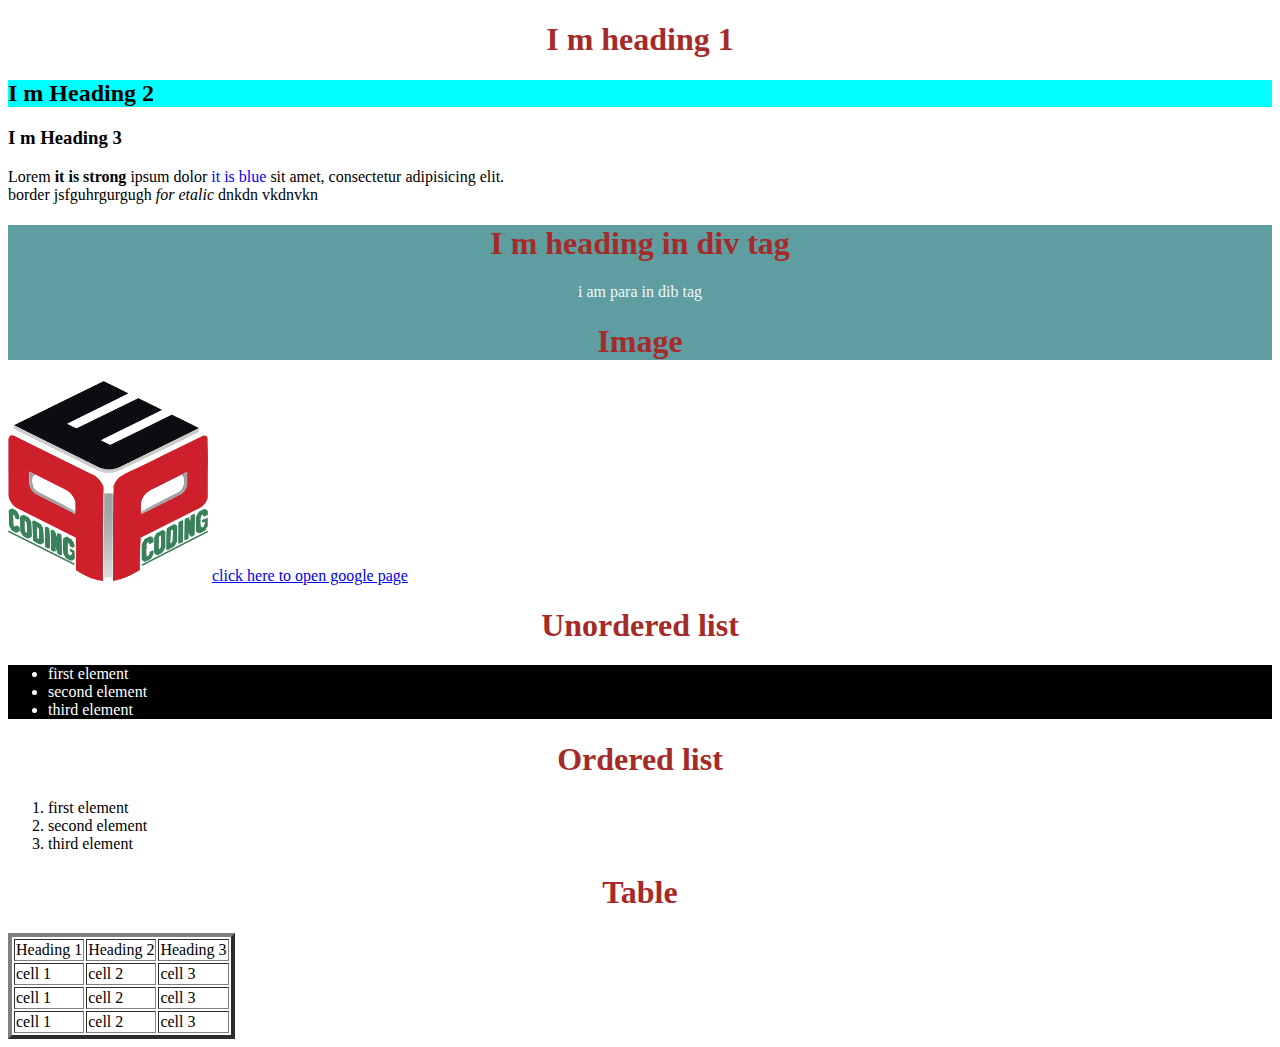
<file: index.html>
<!DOCTYPE html>
<html lang="en">
<head>
    <meta charset="UTF-8">
    <meta http-equiv="X-UA-Compatible" content="IE=edge">
    <meta name="viewport" content="width=, initial-scale=1.0">
    <title>Document</title>

    <style>
           h1{
            color: brown;
            text-align: center;
        }
        img{
            width: 200px;
            height: 200px;
        }
        ul{
            color:white;
            background-color: black;
        }
        h2{
            background-color: aqua;
        }
        div{
            background-color: cadetblue;
            color: aliceblue;
            text-align: center;
        }

    </style>



</head>
<body>
    <!--HEADING-->
    <h1>I m heading 1</h1>
    <h2>I m Heading 2</h2>
    <h3>I m Heading 3</h3>

    <!-- Paragraph -->
    <!-- border , strong , em, span -->
    <p>Lorem  <strong>   it is strong  </strong>ipsum dolor <span style="color: blue;">  it is blue  </span> sit amet, consectetur adipisicing elit.<br> border  jsfguhrgurgugh <em>  for etalic   </em>dnkdn vkdnvkn</p>

    <div>
        <h1>I m heading in div tag</h1>
        <p>i am para in dib tag</p>
        
        <!-- image -->
        <h1>Image</h1>
    </div>
    <img src="./logo2.png" alt="pepcoding logo was here">

    <!-- Anchor tag -->

    <a href="https://www.google.co.in/"target="_blank">click here to open google page</a>

    <!-- unordered list -->
    <h1>Unordered list</h1>
    <ul>
        <li>first element</li>
        <li>second element</li>
        <li>third element</li>
    </ul>

<!-- ordered list -->
    <h1>Ordered list</h1>
<ol>
    <li>first element</li>
    <li>second element</li>
    <li>third element</li>
</ol>
 
<!-- Tbale -->
<h1>Table</h1>

<table border="4">
    <thead>
        <td>Heading 1</td>
        <td>Heading 2</td>
        <td>Heading 3</td>
    </thead>

    <tbody>
        <tr>
            <td>cell 1</td>
            <td>cell 2</td>
            <td>cell 3</td>
        </tr>
        <tr>
            <td>cell 1</td>
            <td>cell 2</td>
            <td>cell 3</td>
        </tr>
        <tr>
            <td>cell 1</td>
            <td>cell 2</td>
            <td>cell 3</td>
        </tr>
    </tbody>
</table>









    

</body>
</html>
</file>
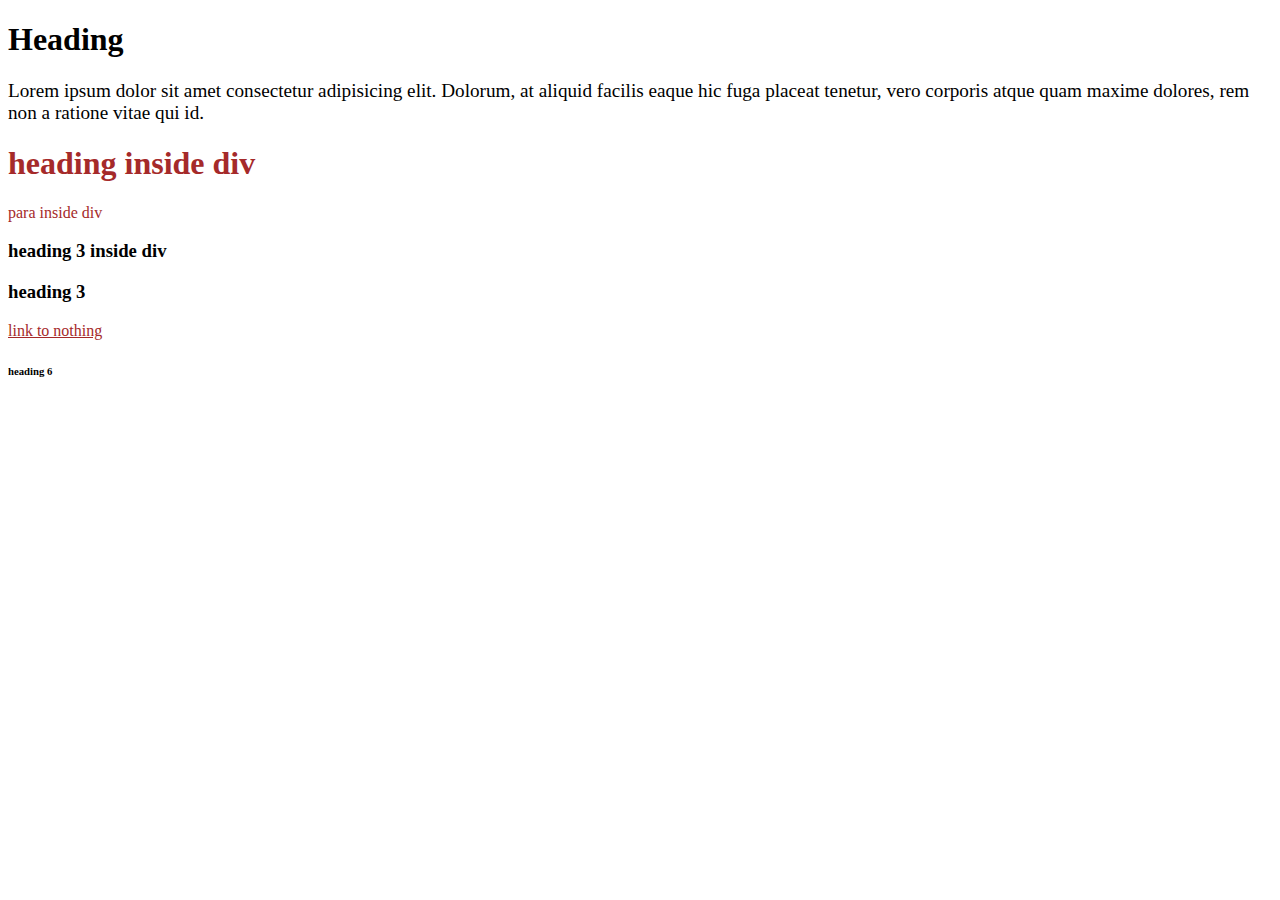
<file: selector.html>
<!DOCTYPE html>
<html lang="en">
<head>
    <meta charset="UTF-8">
    <meta http-equiv="X-UA-Compatible" content="IE=edge">
    <meta name="viewport" content="width=device-width, initial-scale=1.0">
    <title>Document</title>

    <style>

                /* *{
            color: brown;
        } */

        /* div{
            color:brown;
        } */

        /* class selector */
        .container{
            color: brown;
        }

        /* id selector */
        #one{
            font-size: larger;
        }


    </style>



</head>
<body>
    <h1>Heading </h1>
    <p id="one">Lorem ipsum dolor sit amet consectetur adipisicing elit. Dolorum, at aliquid facilis eaque hic fuga placeat tenetur, vero corporis atque quam maxime dolores, rem non a ratione vitae qui id.</p>
    <div class="container">
        <h1>heading inside div</h1>
        <p>para inside div</p>
    </div>

    <div>
        <h3>heading 3 inside div</h3>
    </div
    >
    <h3>heading 3</h3>
    <a class="container" href="">link to nothing</a>
    <h6>heading 6</h6>
    
</body>
</html>
</file>
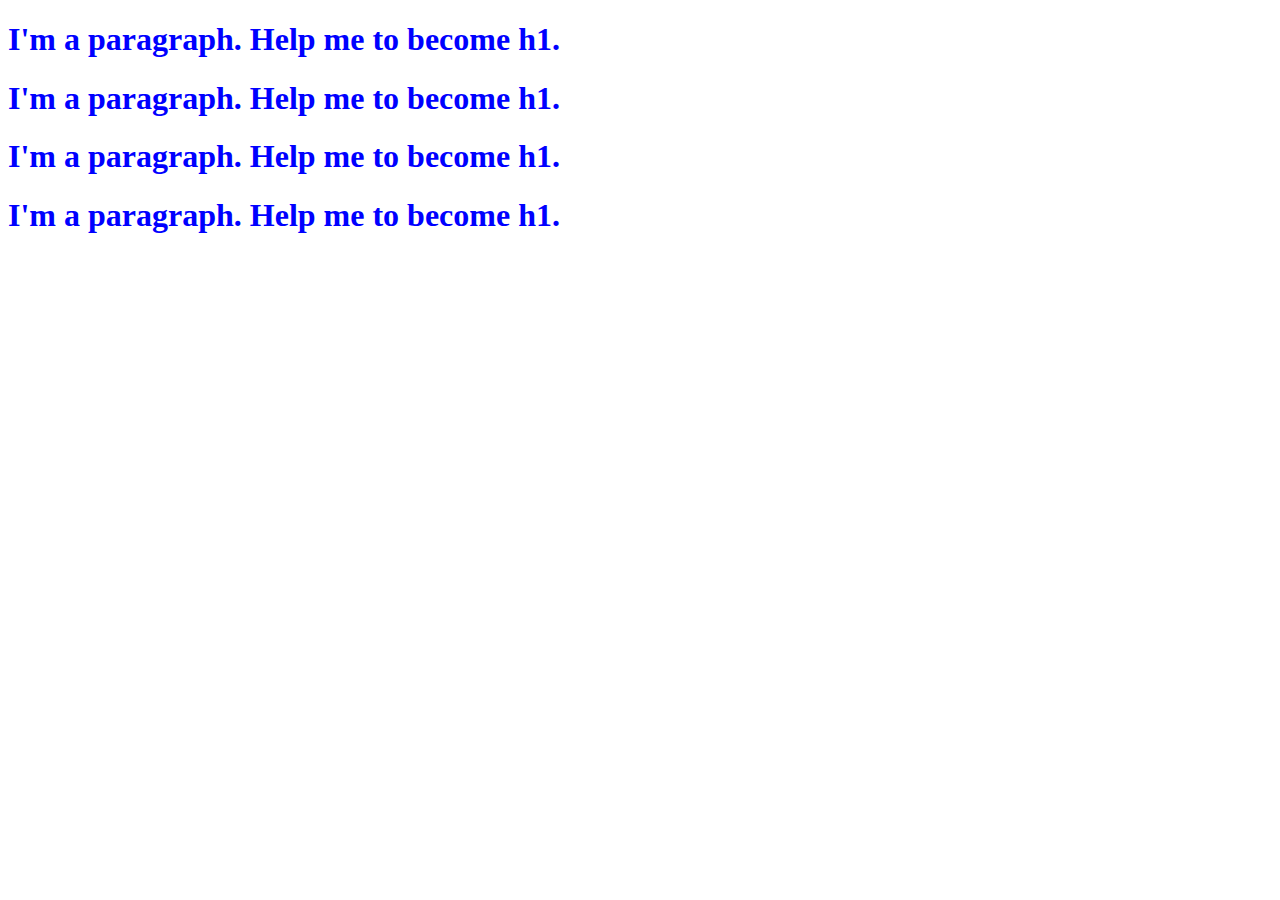
<file: css_selector_questions/q1.html>
<!DOCTYPE html>
<html lang="en">

<head>
    <meta charset="UTF-8">
    <meta name="viewport" content="width=device-width, initial-scale=1.0">
    <title>Document</title>

    <style>
        /* css selector */
        /* element selector */
        h1{
            color: blue;
        }
    </style>
</head>

<body>
    <!-- add css styles to all h1 tags making it blue   -->
    <h1>I'm a paragraph. Help me to become h1.</h1>
    <h1>I'm a paragraph. Help me to become h1.</h1>
    <h1>I'm a paragraph. Help me to become h1.</h1>
    <h1>I'm a paragraph. Help me to become h1.</h1>
</body>

</html>
</file>
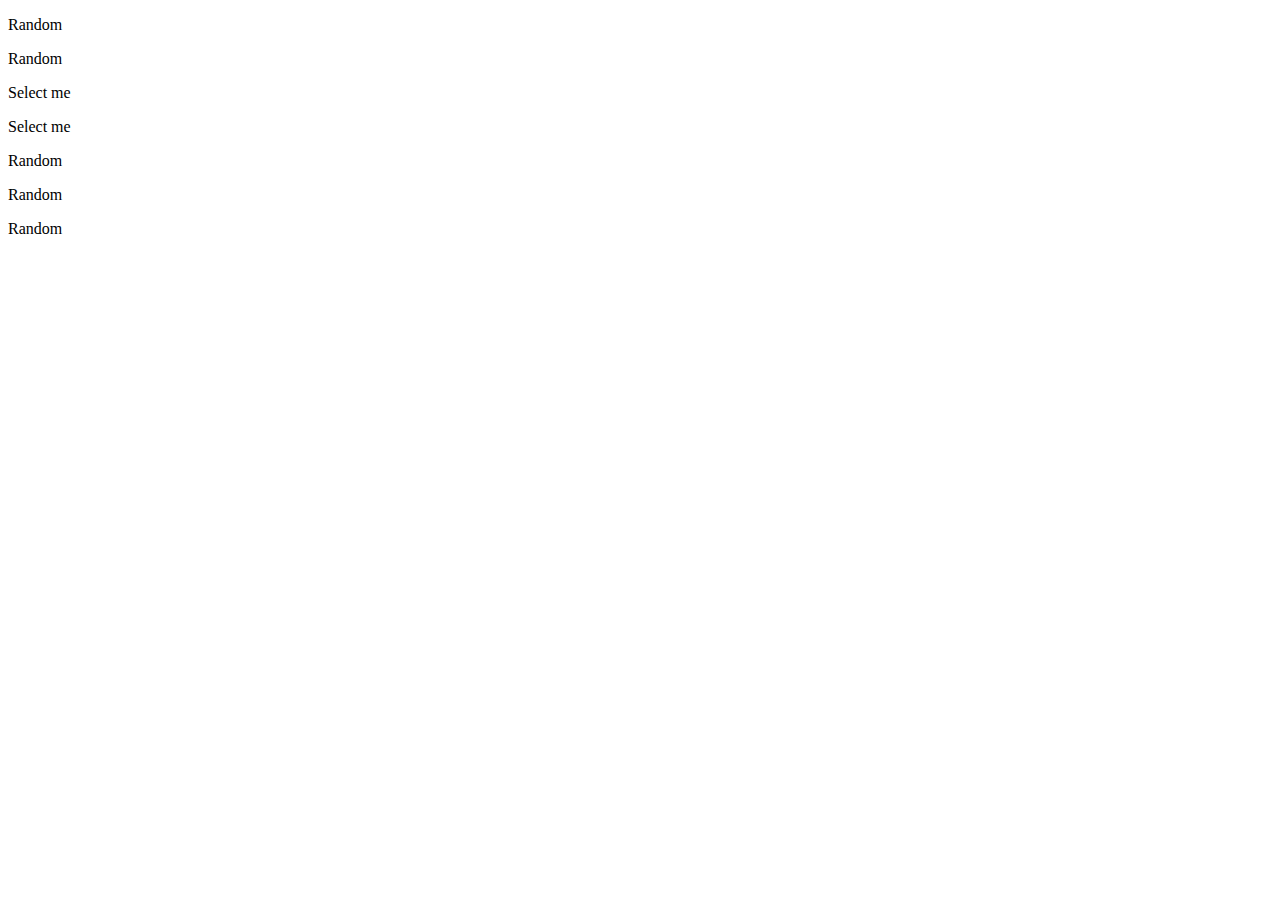
<file: css_selector_questions/q10.html>
<!DOCTYPE html>
<html lang="en">

<head>
    <meta charset="UTF-8" />
    <meta name="viewport" content="width=device-width, initial-scale=1.0" />
    <title>Document</title>
    <style>
        
    </style>
</head>

<body>
    <!-- Select the element with "Select me" and make it blue  -->
    <div class="some-class">
        <div id="the-one">
            <p>Random</p>
            <div>
                <p class="c1 c2">Random</p>
            </div>
            <p class="c1 c2">Select me</p>
            <div class="c1 c2">Select me</div>
        </div>
    </div>
    <div class="some-class">
        <p class="c1">Random</p>
        <p class="c2">Random</p>
        <p class="c1 c2">Random</p>
    </div>
</body>

</html>
</file>
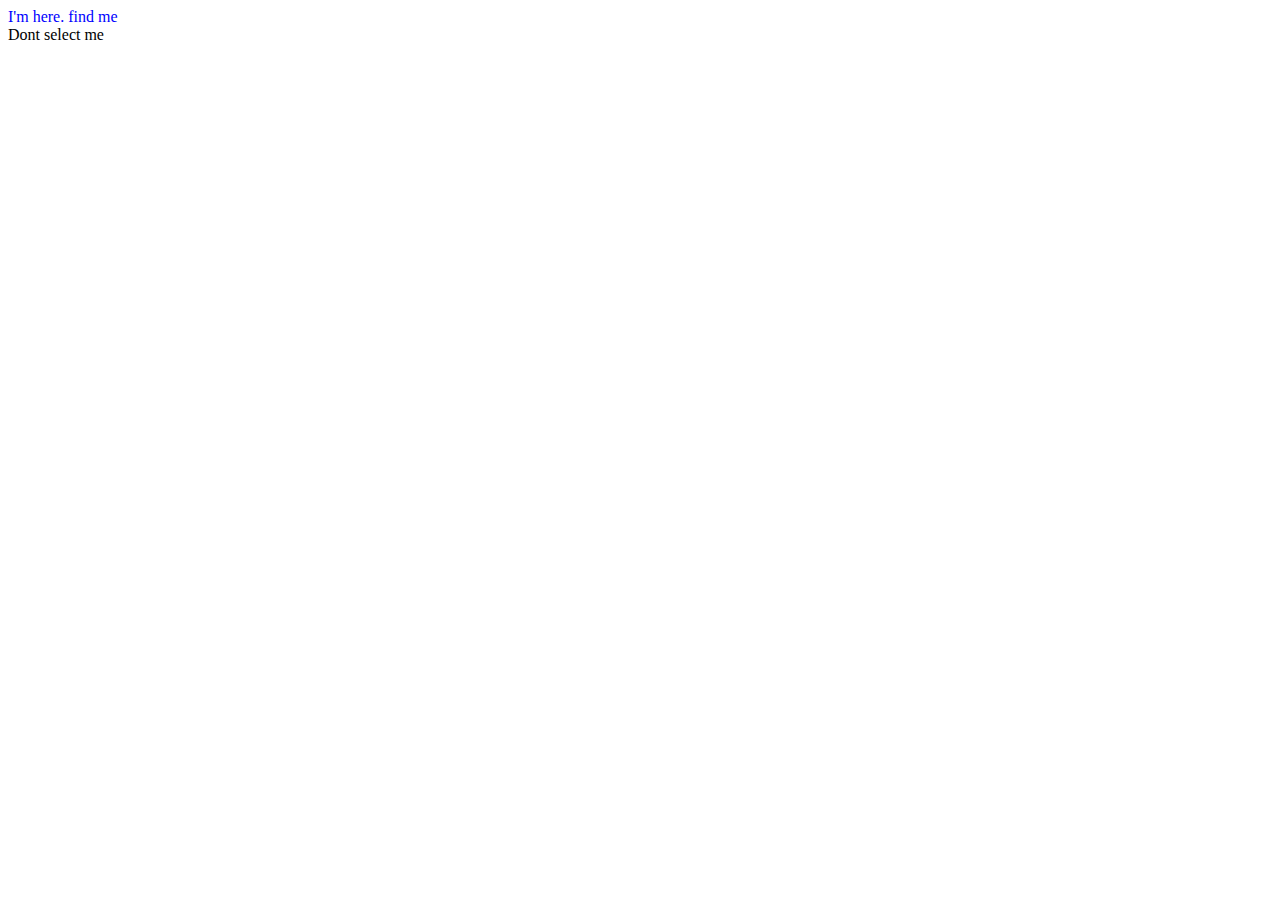
<file: css_selector_questions/q11.html>
<!DOCTYPE html>
<html lang="en">

<head>
  <meta charset="UTF-8" />
  <meta name="viewport" content="width=device-width, initial-scale=1.0" />
  <title>Document</title>
  <style>
    /* classes desendent */ 
    .c1 .c2{
        color: blue;
    }

    /* div>div>span{
        color: blue;
    } */


    

  </style>
</head>

<body>
  <!-- Select "I'm here. find me" and make it blue  -->

  <div class="c1">
    <div>
      <div>
        <span>
          <div class="c2">I'm here. find me</div>
        </span>
      </div>
    </div>

  </div>
    <span>
      <div class="c2">Dont select me</div>
    </span>
</body>

</html>
</file>
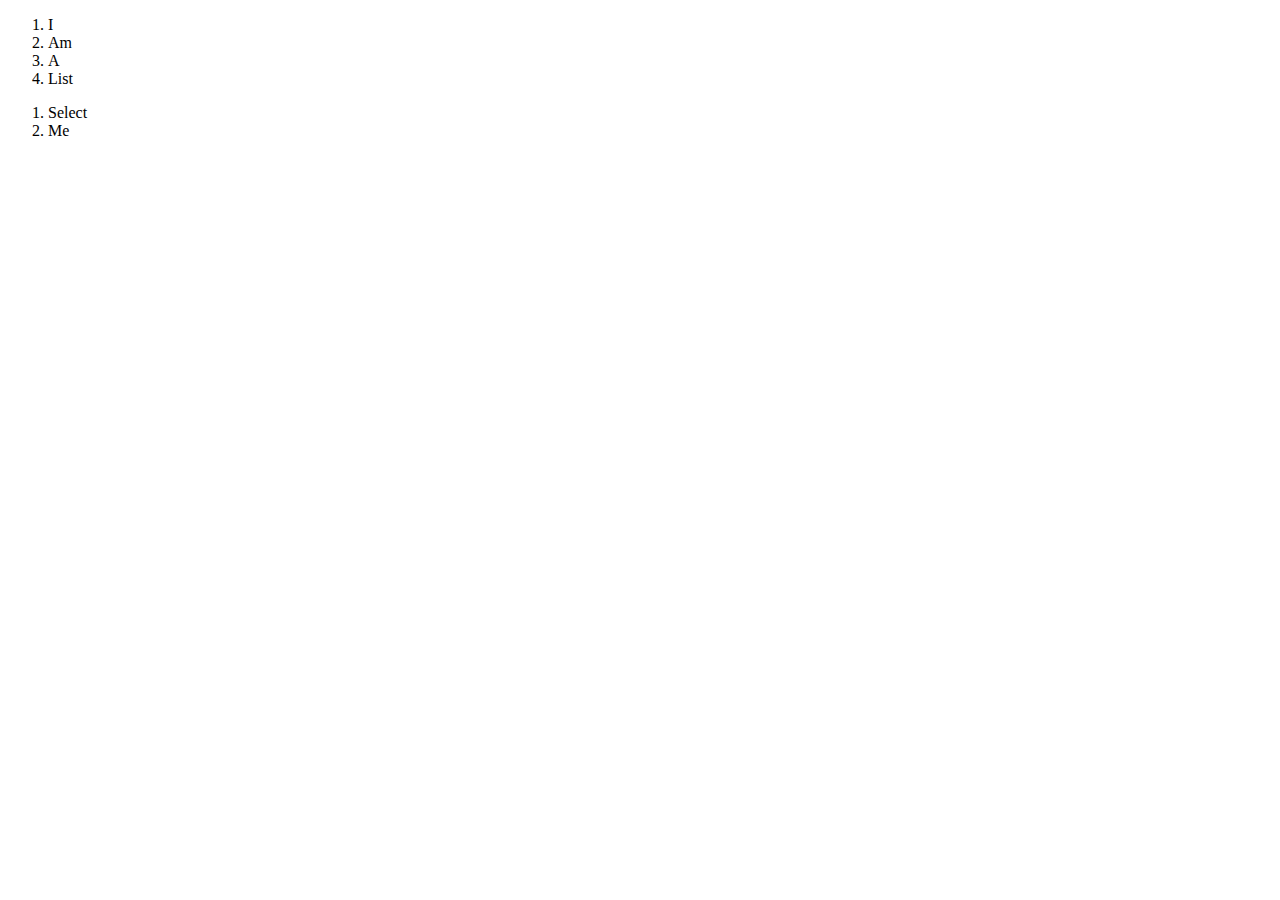
<file: css_selector_questions/q2.html>
<!DOCTYPE html>
<html lang="en">

<head>
    <meta charset="UTF-8">
    <meta name="viewport" content="width=device-width, initial-scale=1.0">
    <title>Document</title>
    <style>
        /* descendent selector */
        
    </style>
</head>

<body>
    <!-- write css selector to select the select,me list items make them blue -->
    
        <ol>
            <li>I</li>
            <li>Am</li>
            <li>A</li>
            <li>List</li>
        </ol>
    

    <div>
        <ol>
            <li>Select</li>
            <li>Me</li>
        </ol>
    </div>
</body>

</html>
</file>
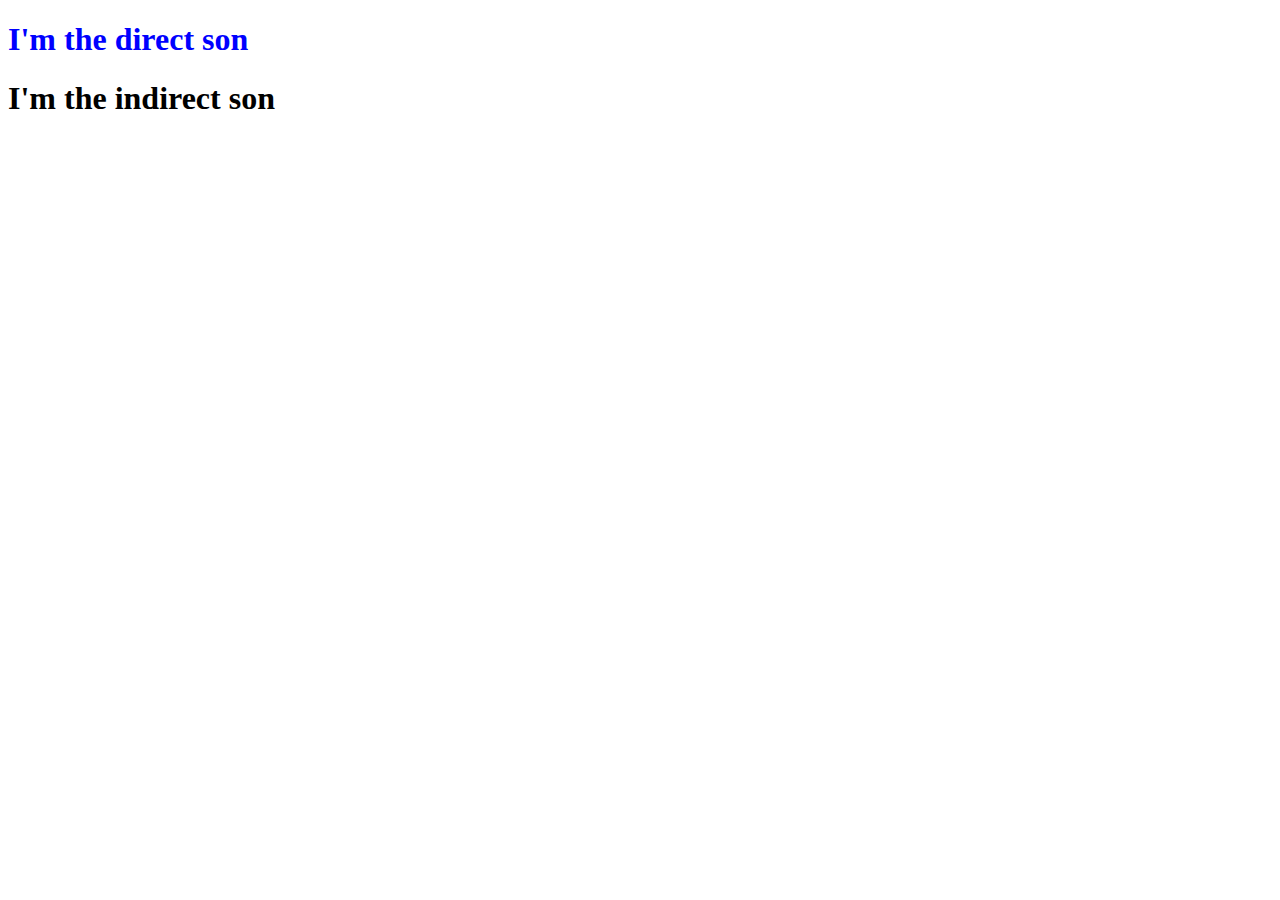
<file: css_selector_questions/q3.html>
<!DOCTYPE html>
<html lang="en">

<head>
    <meta charset="UTF-8">
    <meta name="viewport" content="width=device-width, initial-scale=1.0">
    <title>Document</title>
    <style>
        /* children selector */
        div>h1>span{
            color: blue;
        }        
        
    </style>
</head>

<body>

    <!-- select "I'm the direct son" and make it blue -->

    <div>
        <h1>
            <span>I'm the direct son</span>
        </h1>
    </div>

    <div>
        <span>
            <h1>
                <span>I'm the indirect son</span>
            </h1>
        </span>
    </div>

</body>

</html>
</file>
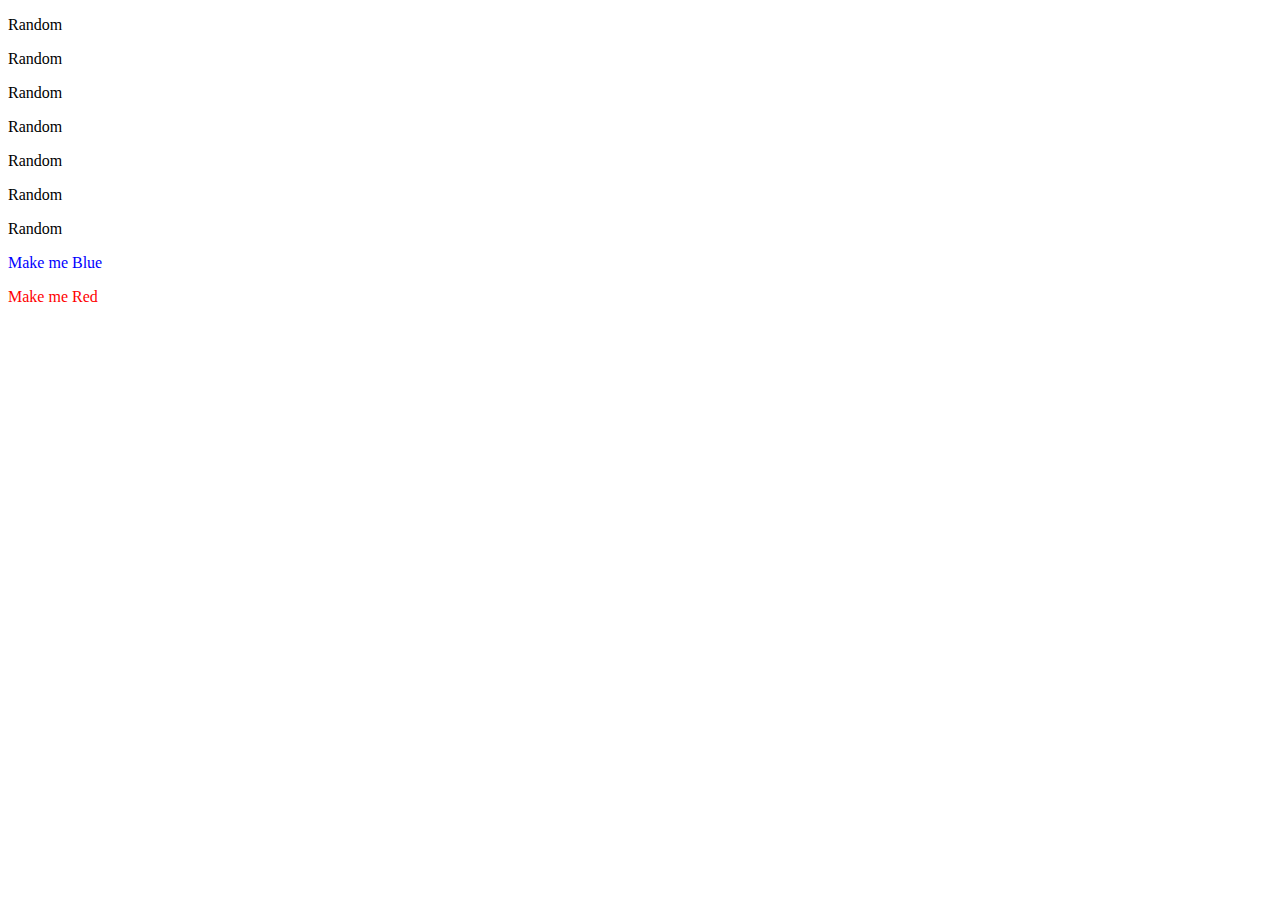
<file: css_selector_questions/q4.html>
<!DOCTYPE html>
<html lang="en">

<head>
    <meta charset="UTF-8">
    <meta name="viewport" content="width=device-width, initial-scale=1.0">
    <title>Document</title>
    <style>
        /* class selector */
        .class1{
                color: blue;
        }
        .class2{
            color: red;
        }

        
        
    </style>
</head>

<body>
    <!-- Select the make me p tags and make class 1 blue and class 2 red  -->
    <p>Random</p>
    <p>Random</p>
    <p>Random</p>
    <p>Random</p>
    <p>Random</p>
    <p>Random</p>
    <p>Random</p>

    <p class="class1">Make me Blue</p>
    <p class="class2">Make me Red</p>

</body>

</html>
</file>
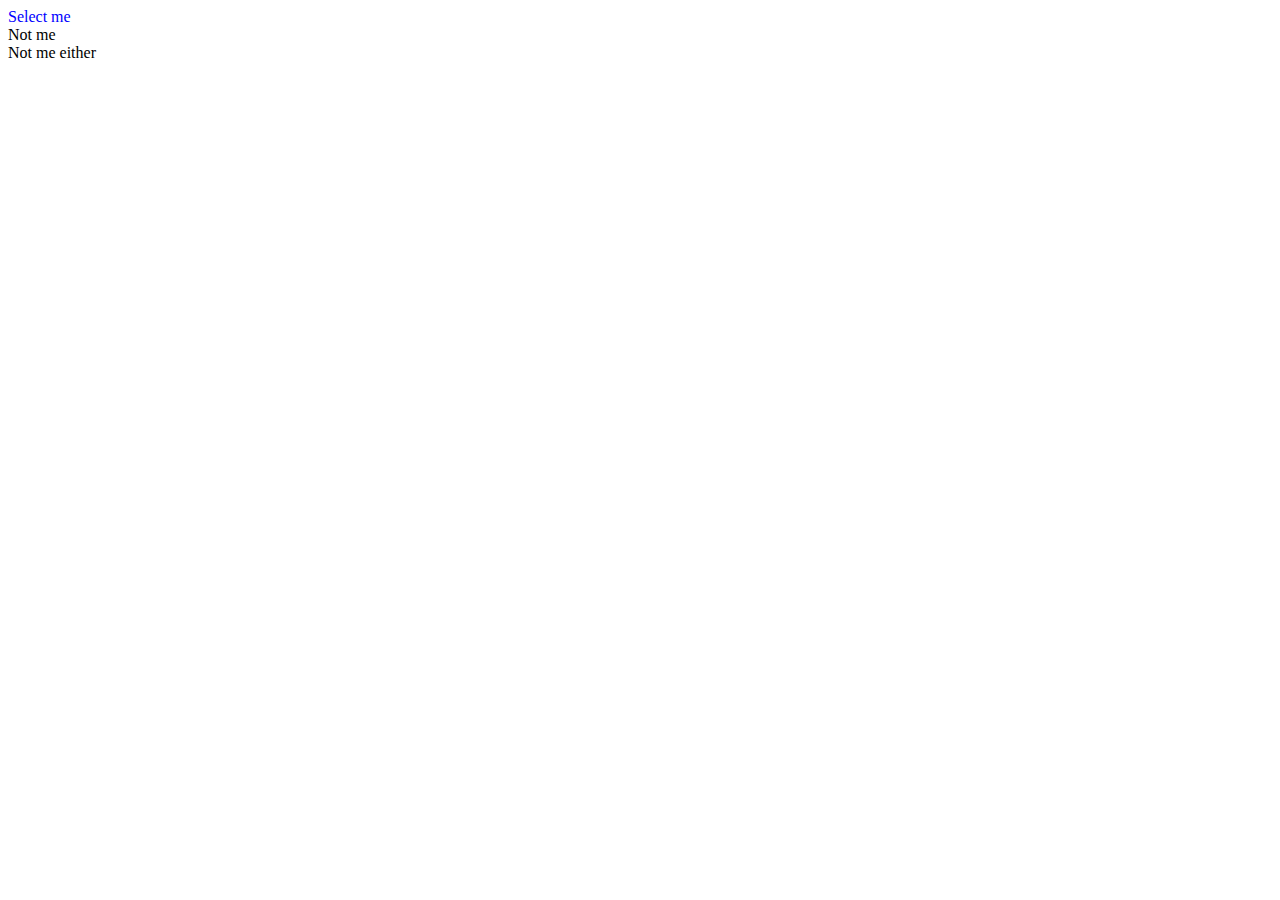
<file: css_selector_questions/q5.html>
<!DOCTYPE html>
<html lang="en">

<head>
    <meta charset="UTF-8">
    <meta name="viewport" content="width=device-width, initial-scale=1.0">
    <title>Document</title>
    <style>
        /* multiple class on same elements*/
        .m1.m2{
            color: blue;
        }
        
       
    </style>
</head>

<body>
    <!-- Select the element with multiple classes(m1 & m2) and make them blue -->
    <div class="m1 m2">
        Select me
    </div>

    <div class="m1">Not me</div>
    <div class="m2">Not me either</div>
</body>

</html>
</file>
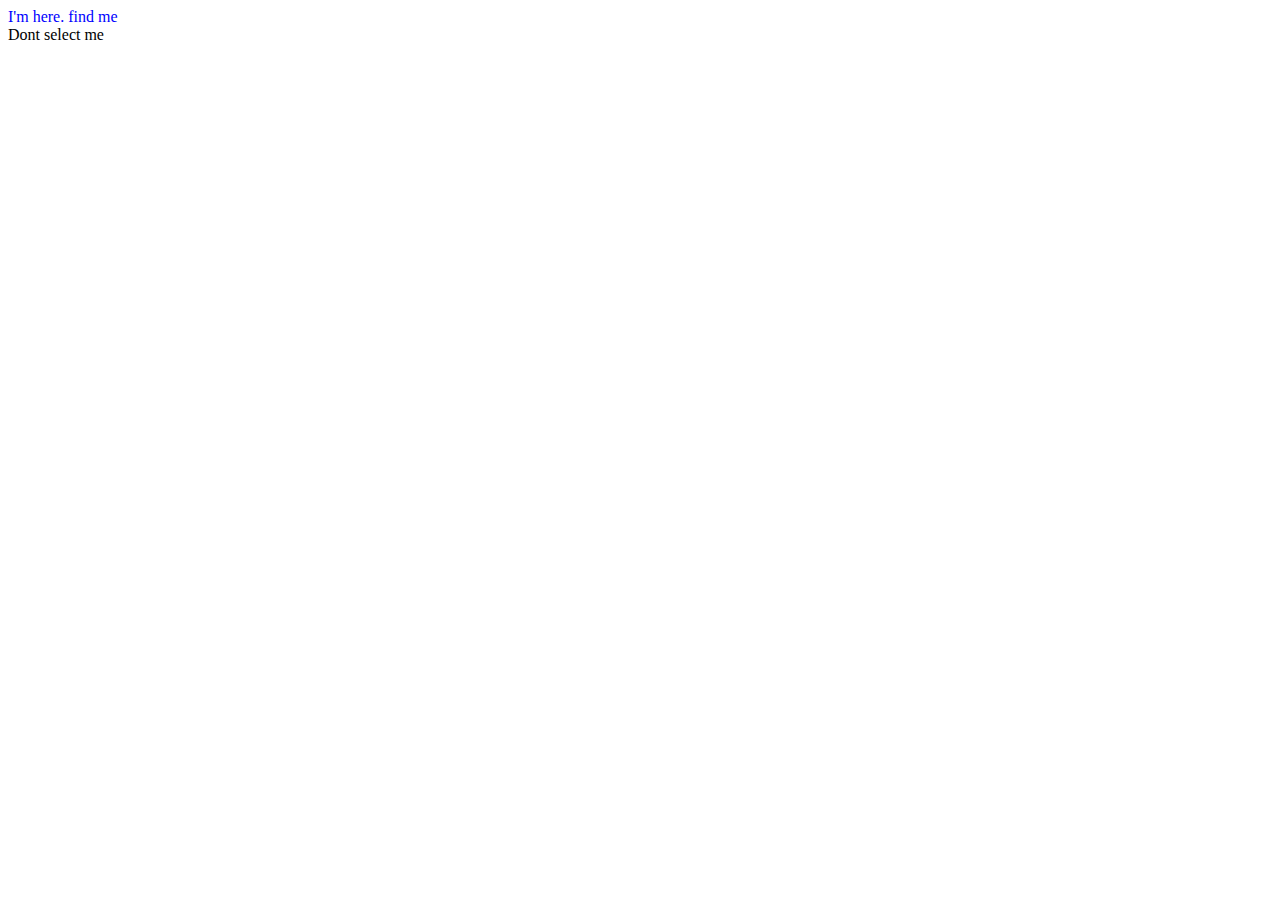
<file: css_selector_questions/q6.html>
<!DOCTYPE html>
<html lang="en">

<head>
  <meta charset="UTF-8" />
  <meta name="viewport" content="width=device-width, initial-scale=1.0" />
  <title>Document</title>
  <style>
    /* classes desendent */
    .c2{
      color: blue;
    }
   
  </style>
</head>

<body>
  <!-- Select "I'm here. find me" and make it blue  -->

  <div class="c1">
    <div>
      <div>
        <span>
          <div class="c2">I'm here. find me</div>
        </span>
      </div>
    </div>

  </div>
    <span>
      <div class="c1">Dont select me</div>
    </span>
</body>

</html>
</file>
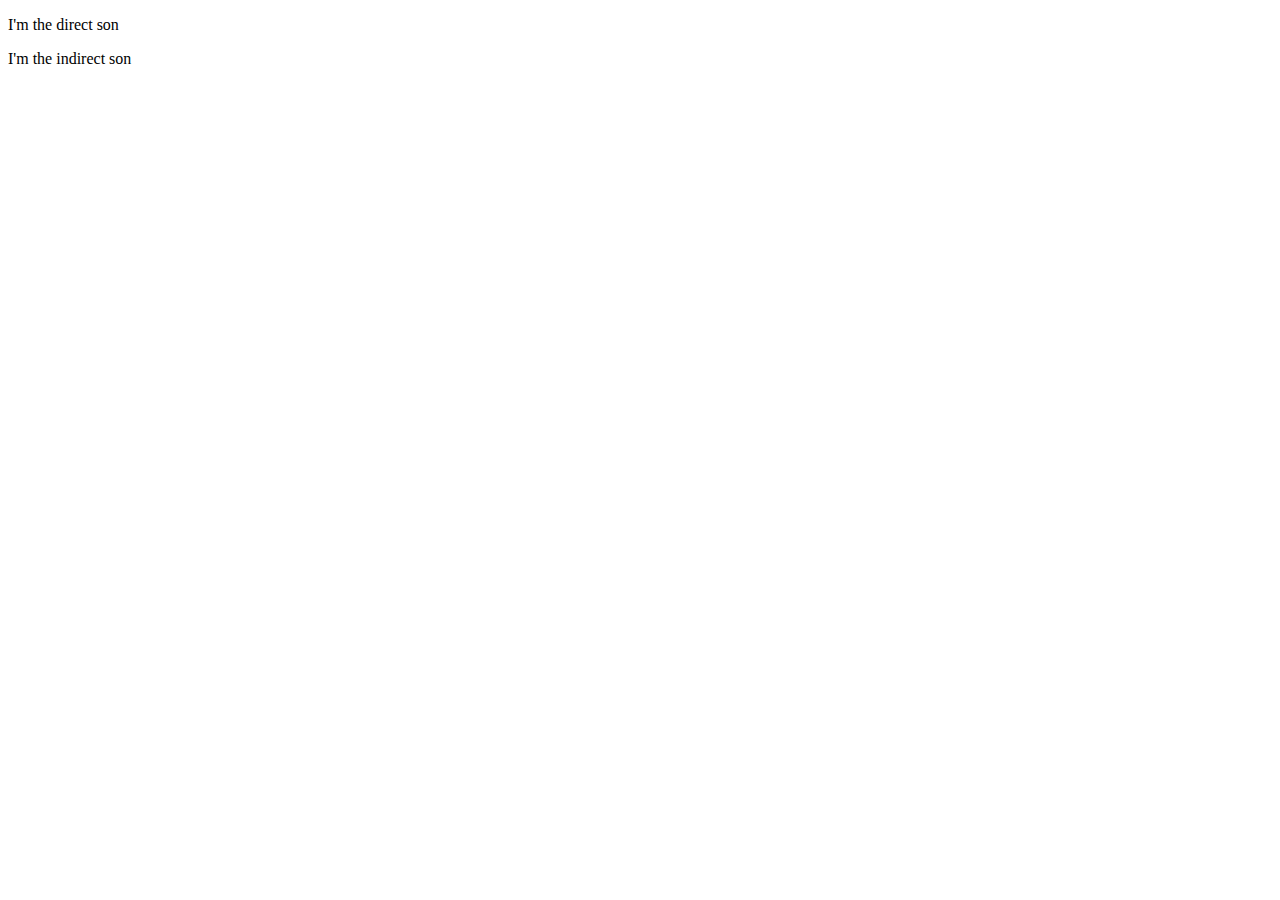
<file: css_selector_questions/q7.html>
<!DOCTYPE html>
<html lang="en">

<head>
    <meta charset="UTF-8">
    <meta name="viewport" content="width=device-width, initial-scale=1.0">
    <title>Document</title>
</head>
<style>
    /* class with children combinator */

      
</style>

<body>

    <!-- select "I'm the direct son" and make it blue  -->
    <div class="c1">
        <p>
            I'm the direct son
        </p>
    </div>

    <div class="c1">
        <span>
            <p>I'm the indirect son</p>
        </span>
    </div>

</body>

</html>
</file>
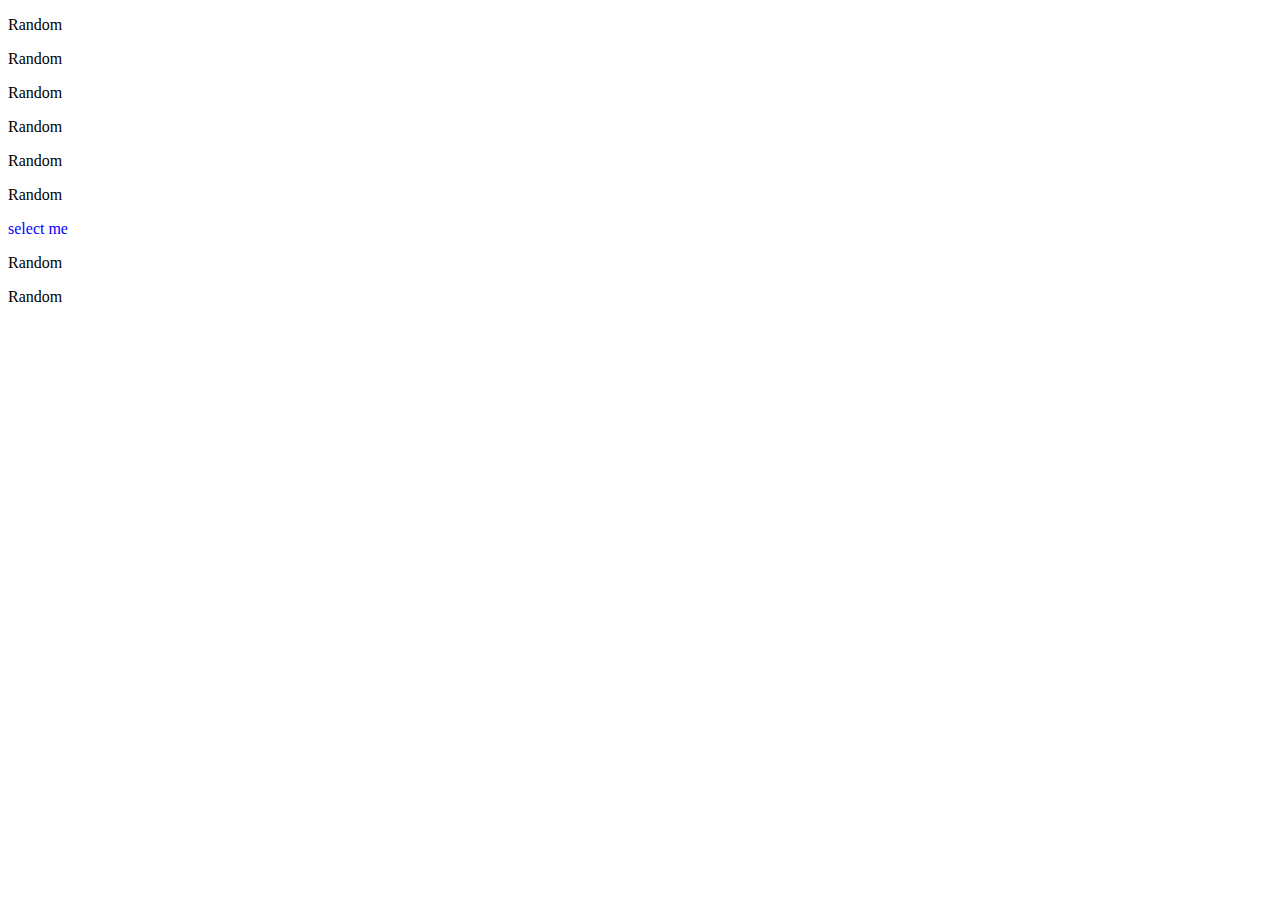
<file: css_selector_questions/q8.html>
<!DOCTYPE html>
<html lang="en">

<head>
    <meta charset="UTF-8">
    <meta name="viewport" content="width=device-width, initial-scale=1.0">
    <title>Document</title>
    <!-- id selector -->
    <style>
        #the-one{
            color: blue;
        }
    </style>
</head>


<body>
    <!-- Select s2 with id=the-one and make it blue -->
    <p class="s1">Random</p>
    <p class="s1">Random</p>
    <p class="s1">Random</p>
    <p class="s1">Random</p>
    <p class="s2">Random</p>
    <p class="s2">Random</p>
    <p class="s2" id="the-one">select me</p>
    <p class="s2">Random</p>
    <p class="s2">Random</p>
</body>

</html>
</file>
